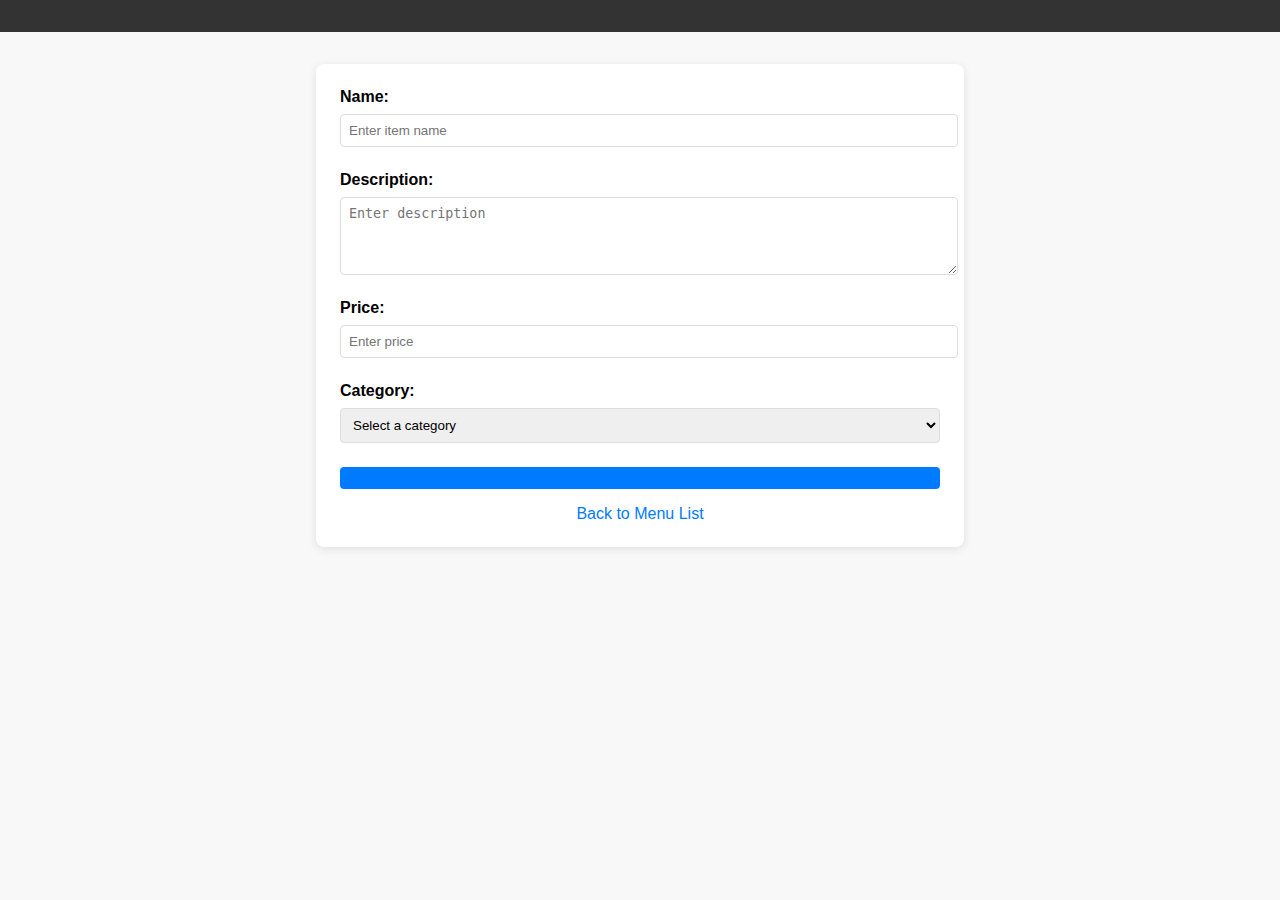
<file: src/main/resources/templates/menu-form.html>
<!DOCTYPE html>
<html xmlns:th="http://www.thymeleaf.org" lang="en">
<head>
    <meta charset="UTF-8">
    <title>Create Menu Item</title>
    <link rel="stylesheet" th:href="@{/css/style.css}" />
    <meta name="viewport" content="width=device-width, initial-scale=1.0" />
    <style>
        body {
            font-family: Arial, sans-serif;
            background-color: #f8f8f8;
            margin: 0;
            padding: 0;
        }

        header {
            background-color: #333;
            color: #fff;
            padding: 1rem;
            text-align: center;
        }

        h1 {
            margin: 0;
            font-size: 2rem;
        }

        .container {
            max-width: 600px;
            margin: 2rem auto;
            background: #fff;
            padding: 1.5rem;
            border-radius: 8px;
            box-shadow: 0 2px 8px rgba(0, 0, 0, 0.1);
        }

        form {
            display: flex;
            flex-direction: column;
        }

        label {
            font-weight: bold;
            margin-bottom: 0.5rem;
        }

        input, textarea, select {
            padding: 0.5rem;
            margin-bottom: 1.5rem;
            border: 1px solid #ddd;
            border-radius: 4px;
            width: 100%;
        }

        button {
            padding: 0.7rem 1rem;
            background-color: #007bff;
            color: #fff;
            border: none;
            border-radius: 4px;
            font-size: 1rem;
            cursor: pointer;
        }

        button:hover {
            background-color: #0056b3;
        }

        .back-link {
            text-align: center;
            margin-top: 1rem;
        }

        .back-link a {
            text-decoration: none;
            color: #007bff;
        }

        .back-link a:hover {
            text-decoration: underline;
        }
    </style>
</head>
<body>
    <header>
        <h1 th:text="${menuItem.id == null ? 'Create New Menu Item' : 'Edit Menu Item'}"></h1>
    </header>
    <div class="container">
        <form th:action="@{/menu}" th:object="${menuItem}" method="post">
            <!-- Hidden ID Field -->
            <input type="hidden" th:field="*{id}" />

            <!-- Name Input -->
            <label for="name">Name:</label>
            <input type="text" id="name" th:field="*{name}" placeholder="Enter item name" required />

            <!-- Description Input -->
            <label for="description">Description:</label>
            <textarea id="description" th:field="*{description}" rows="4" placeholder="Enter description" required></textarea>

            <!-- Price Input -->
            <label for="price">Price:</label>
            <input type="number" id="price" th:field="*{price}" step="0.01" placeholder="Enter price" required />

            <!-- Category Selection -->
            <label for="category">Category:</label>
            <select id="category" th:field="*{category.id}" required>
                <option value="" disabled selected>Select a category</option>
                <option th:each="category : ${categories}" th:value="${category.id}" th:text="${category.name}">
                    Sample Category
                </option>
            </select>

            <!-- Submit Button -->
            <button type="submit" th:text="${menuItem.id == null ? 'Create Menu Item' : 'Update Menu Item'}"></button>
        </form>

        <div class="back-link">
            <a th:href="@{/menu}">Back to Menu List</a>
        </div>
    </div>
</body>
</html>
</file>
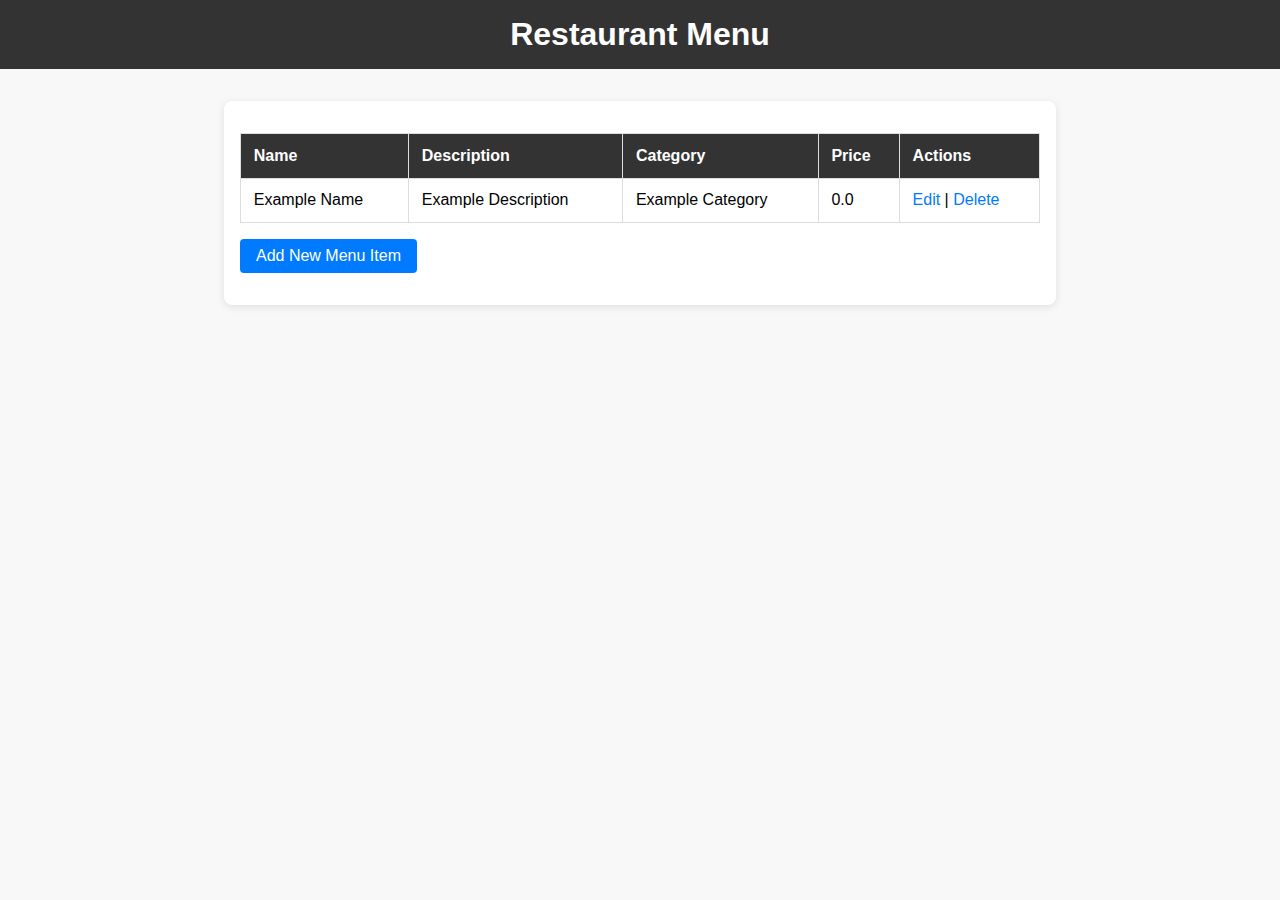
<file: src/main/resources/templates/menu.html>
<!DOCTYPE html>
<html xmlns:th="http://www.thymeleaf.org" lang="en">
<head>
    <meta charset="UTF-8">
    <title>Restaurant Menu</title>
    <link rel="stylesheet" th:href="@{/css/style.css}" />
    <meta name="viewport" content="width=device-width, initial-scale=1.0" />
    <style>
        body {
            font-family: Arial, sans-serif;
            background-color: #f8f8f8;
            margin: 0;
            padding: 0;
        }

        header {
            background-color: #333;
            color: #fff;
            padding: 1rem;
            text-align: center;
        }

        h1 {
            margin: 0;
            font-size: 2rem;
			color:white;
        }

        .container {
            max-width: 800px;
            margin: 2rem auto;
            background: #fff;
            padding: 1rem;
            border-radius: 8px;
            box-shadow: 0 2px 8px rgba(0, 0, 0, 0.1);
        }

        table {
            width: 100%;
            border-collapse: collapse;
            margin-top: 1rem;
        }

        table thead {
            background-color: #333;
            color: white;
        }

        table th, table td {
            padding: 0.8rem;
            text-align: left;
            border: 1px solid #ddd;
        }

        table tr:nth-child(even) {
            background-color: #f2f2f2;
        }

        a {
            color: #007bff;
            text-decoration: none;
        }

        a:hover {
            text-decoration: underline;
        }

        .btn {
            display: inline-block;
            margin: 1rem 0;
            padding: 0.5rem 1rem;
            background-color: #007bff;
            color: #fff;
            border-radius: 4px;
            text-align: center;
            text-decoration: none;
        }

        .btn:hover {
            background-color: #0056b3;
        }
    </style>
</head>
<body>
    <header>
        <h1>Restaurant Menu</h1>
    </header>
    <div class="container">
        <table>
            <thead>
                <tr>
                    <th>Name</th>
                    <th>Description</th>
                    <th>Category</th>
                    <th>Price</th>
                    <th>Actions</th>
                </tr>
            </thead>
            <tbody>
                <!-- MenuItem listesi üzerinden döngü -->
                <tr th:each="menuItem : ${menuItems}">
                    <td th:text="${menuItem.name}">Example Name</td>
                    <td th:text="${menuItem.description}">Example Description</td>
					<td th:text="${menuItem.categoryName}">Example Category</td>
                    <td th:text="${menuItem.price}">0.0</td>
                    <td>
                        <a th:href="@{/menu/{id}/edit(id=${menuItem.id})}">Edit</a> |
                        <a th:href="@{/menu/{id}/delete(id=${menuItem.id})}">Delete</a>
                    </td>
                </tr>
				<tr></tr>
            </tbody>
        </table>
        <a href="/menu/new" class="btn">Add New Menu Item</a>
    </div>
</body>
</html>
</file>
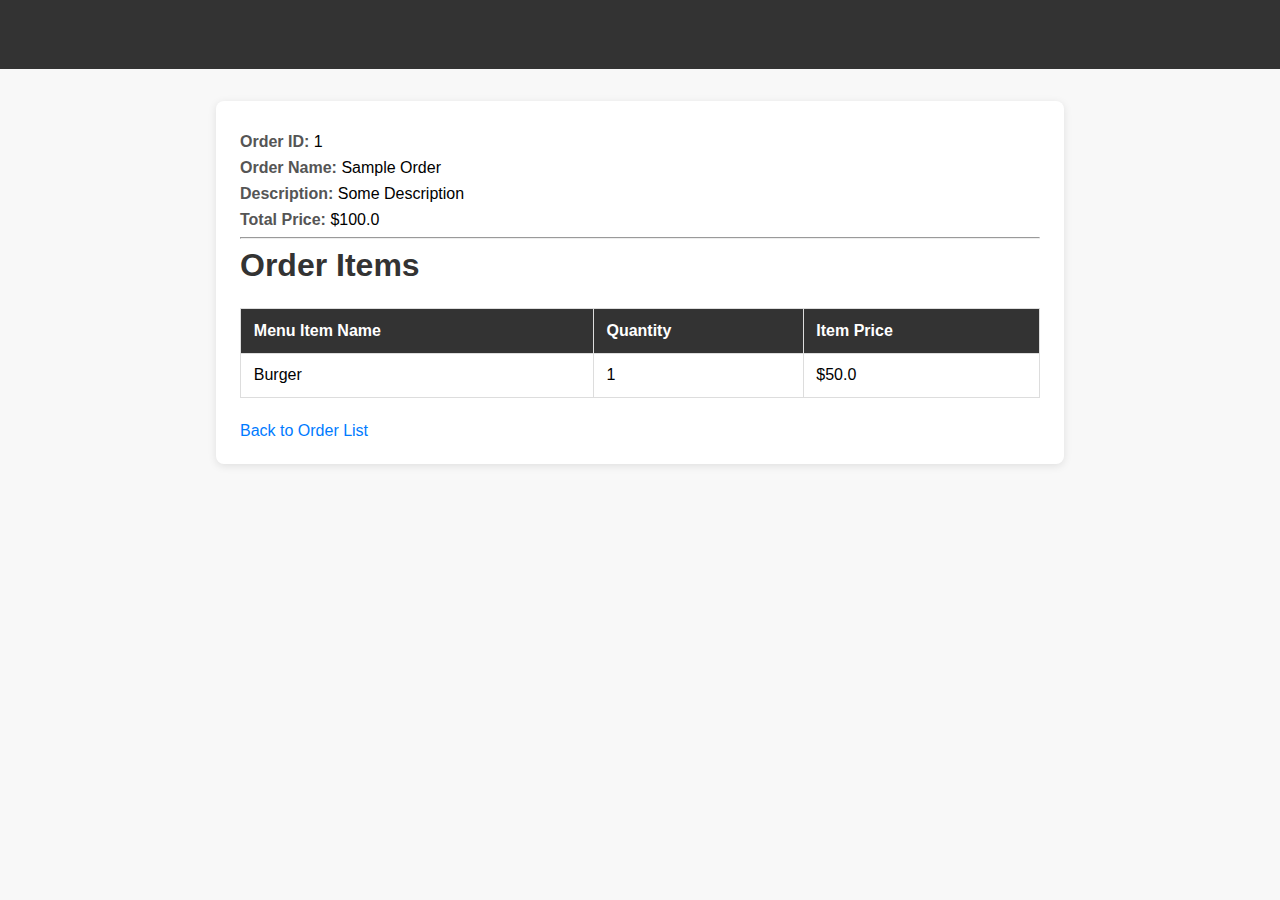
<file: src/main/resources/templates/order-detail.html>
<!DOCTYPE html>
<html xmlns:th="http://www.thymeleaf.org" lang="en">
<head>
    <meta charset="UTF-8">
    <title>Order Detail</title>
    <link rel="stylesheet" th:href="@{/css/style.css}" />
    <meta name="viewport" content="width=device-width, initial-scale=1.0" />
    <style>
        body {
            font-family: Arial, sans-serif;
            background-color: #f8f8f8;
            margin: 0;
            padding: 0;
        }

        header {
            background-color: #333;
            color: #fff;
            padding: 1rem;
            text-align: center;
        }

        h1, h3 {
            margin: 0;
            font-size: 2rem;
            color: #333;
        }

        .container {
            max-width: 800px;
            margin: 2rem auto;
            background: #fff;
            padding: 1.5rem;
            border-radius: 8px;
            box-shadow: 0 2px 8px rgba(0, 0, 0, 0.1);
        }

        .order-info p {
            font-size: 1rem;
            margin: 0.5rem 0;
        }

        .order-info strong {
            color: #555;
        }

        table {
            width: 100%;
            border-collapse: collapse;
            margin-top: 1.5rem;
        }

        table th, table td {
            padding: 0.8rem;
            text-align: left;
            border: 1px solid #ddd;
        }

        table thead {
            background-color: #333;
            color: #fff;
        }

        table tr:nth-child(even) {
            background-color: #f9f9f9;
        }

        a {
            text-decoration: none;
            color: #007bff;
            margin-top: 1.5rem;
            display: inline-block;
        }

        a:hover {
            text-decoration: underline;
        }
    </style>
</head>
<body>
    <header>
        <h1>Order Detail</h1>
    </header>
    <div class="container">
        <div class="order-info">
            <p><strong>Order ID:</strong> <span th:text="${order.id}">1</span></p>
            <p><strong>Order Name:</strong> <span th:text="${order.name}">Sample Order</span></p>
            <p><strong>Description:</strong> <span th:text="${order.description}">Some Description</span></p>
            <p><strong>Total Price:</strong> $<span th:text="${order.price}">100.0</span></p>
        </div>

        <hr>

        <h3>Order Items</h3>
        <table>
            <thead>
                <tr>
                    <th>Menu Item Name</th>
                    <th>Quantity</th>
                    <th>Item Price</th>
                </tr>
            </thead>
            <tbody>
                <!-- order.orderItems üzerinden döngü -->
                <tr th:each="orderItem : ${order.orderItems}">
                    <td th:text="${orderItem.menuItem.name}">Burger</td>
                    <td th:text="${orderItem.quantity}">1</td>
                    <td th:text="${orderItem.price}">$50.0</td>
                </tr>
            </tbody>
        </table>

        <a href="/orders">Back to Order List</a>
    </div>
</body>
</html>
</file>
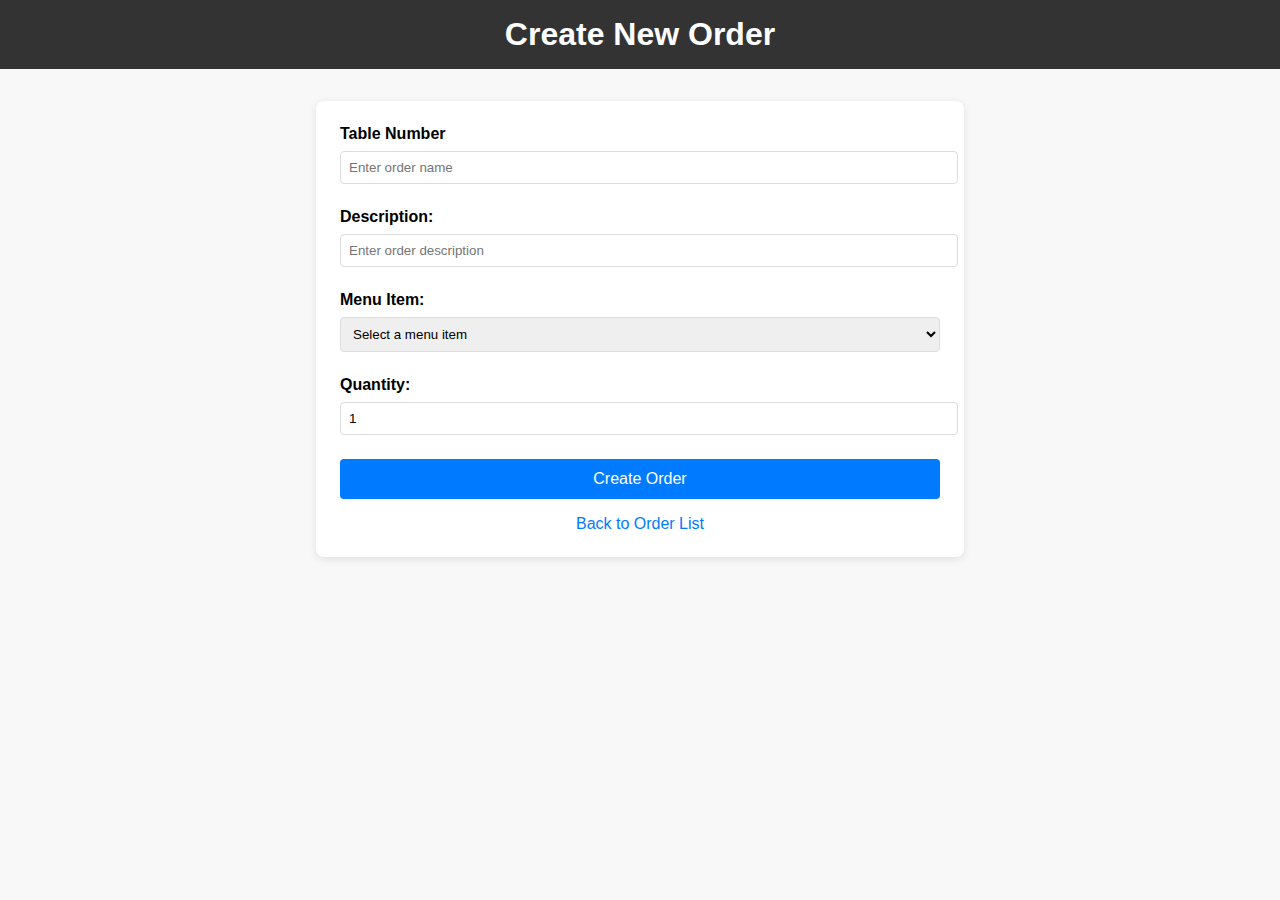
<file: src/main/resources/templates/order-form.html>
<!DOCTYPE html>
<html xmlns:th="http://www.thymeleaf.org" lang="en">
<head>
    <meta charset="UTF-8">
    <title>Create Order</title>
    <link rel="stylesheet" th:href="@{/css/style.css}" />
    <meta name="viewport" content="width=device-width, initial-scale=1.0" />
    <style>
        body {
            font-family: Arial, sans-serif;
            background-color: #f8f8f8;
            margin: 0;
            padding: 0;
        }

        header {
            background-color: #333;
            color: #fff;
            padding: 1rem;
            text-align: center;
        }

        h1 {
            margin: 0;
            font-size: 2rem;
        }

        .container {
            max-width: 600px;
            margin: 2rem auto;
            background: #fff;
            padding: 1.5rem;
            border-radius: 8px;
            box-shadow: 0 2px 8px rgba(0, 0, 0, 0.1);
        }

        form {
            display: flex;
            flex-direction: column;
        }

        label {
            font-weight: bold;
            margin-bottom: 0.5rem;
        }

        select, input {
            padding: 0.5rem;
            margin-bottom: 1.5rem;
            border: 1px solid #ddd;
            border-radius: 4px;
            width: 100%;
        }

        button {
            padding: 0.7rem 1rem;
            background-color: #007bff;
            color: #fff;
            border: none;
            border-radius: 4px;
            font-size: 1rem;
            cursor: pointer;
        }

        button:hover {
            background-color: #0056b3;
        }

        .back-link {
            text-align: center;
            margin-top: 1rem;
        }

        .back-link a {
            text-decoration: none;
            color: #007bff;
        }

        .back-link a:hover {
            text-decoration: underline;
        }
    </style>
</head>
<body>
    <header>
        <h1>Create New Order</h1>
    </header>
    <div class="container">
        	<form action="/orders" method="post">
		    <label for="name">Table Number</label>
		    <input type="text" id="name" name="name" placeholder="Enter order name" required />

		    <label for="description">Description:</label>
		    <input type="text" id="description" name="description" placeholder="Enter order description" required />

		    <label for="menuItemId">Menu Item:</label>
		    <select name="menuItemId" id="menuItemId" required>
		        <option value="" disabled selected>Select a menu item</option>
		        <option th:each="item : ${menuItems}" th:value="${item.id}" th:text="${item.name}">
		            Sample Menu Item
		        </option>
		    </select>

		    <label for="quantity">Quantity:</label>
		    <input type="number" id="quantity" name="quantity" min="1" value="1" required />

		    <button type="submit">Create Order</button>
		</form>


        <div class="back-link">
            <a href="/orders">Back to Order List</a>
        </div>
    </div>
</body>
</html>
</file>
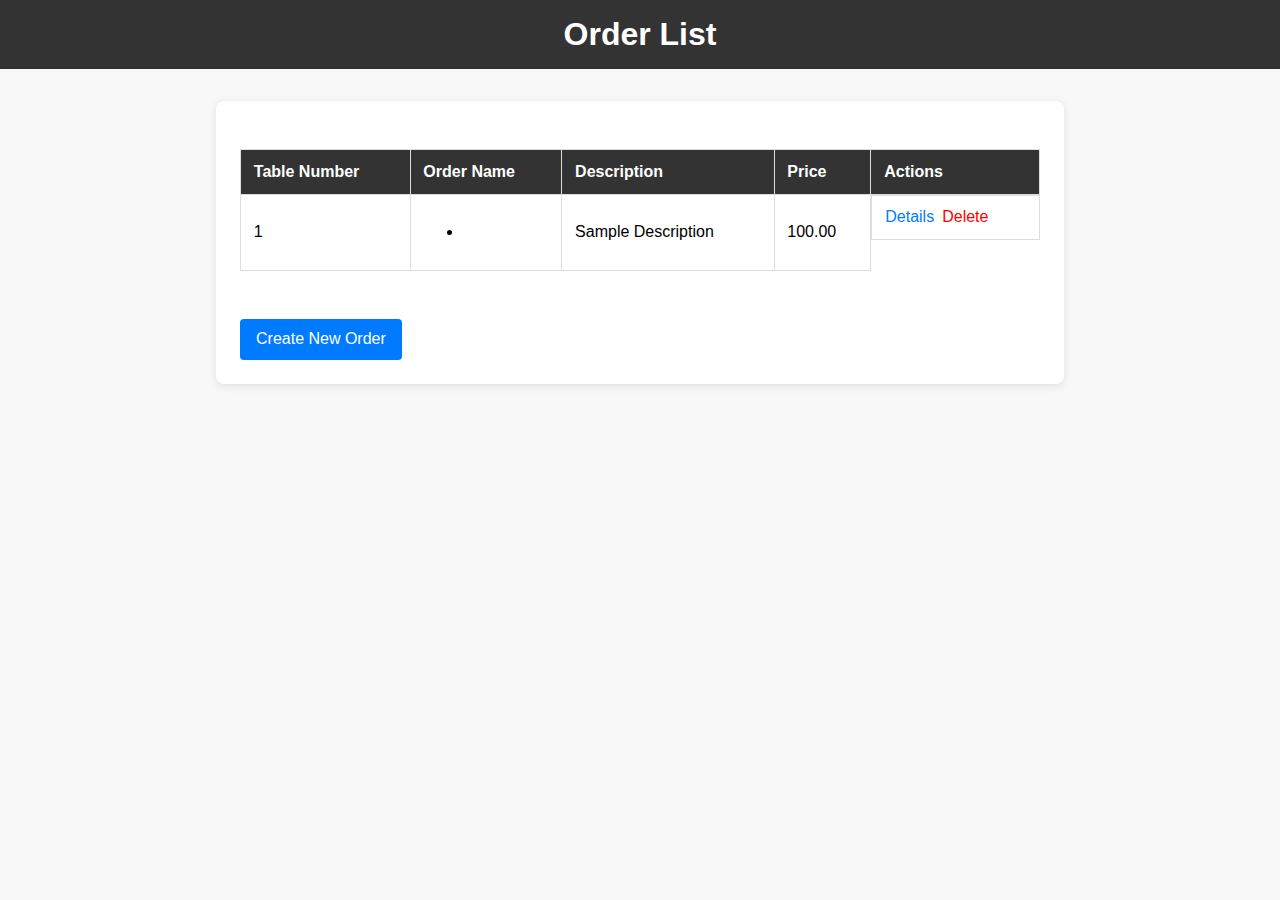
<file: src/main/resources/templates/order-list.html>
<!DOCTYPE html>
<html xmlns:th="http://www.thymeleaf.org" lang="en">
<head>
    <meta charset="UTF-8">
    <title>Order List</title>
    <link rel="stylesheet" th:href="@{/css/style.css}" />
    <meta name="viewport" content="width=device-width, initial-scale=1.0" />
    <style>
        body {
            font-family: Arial, sans-serif;
            background-color: #f8f8f8;
            margin: 0;
            padding: 0;
        }

        header {
            background-color: #333;
            color: #fff;
            padding: 1rem;
            text-align: center;
        }

        h1 {
            margin: 0;
            font-size: 2rem;
        }

        .container {
            max-width: 800px;
            margin: 2rem auto;
            background: #fff;
            padding: 1.5rem;
            border-radius: 8px;
            box-shadow: 0 2px 8px rgba(0, 0, 0, 0.1);
        }

        table {
            width: 100%;
            border-collapse: collapse;
            margin: 1.5rem 0;
        }

        table th, table td {
            padding: 0.8rem;
            text-align: left;
            border: 1px solid #ddd;
        }

        table thead {
            background-color: #333;
            color: white;
        }

        table tr:nth-child(even) {
            background-color: #f9f9f9;
        }

        a {
            text-decoration: none;
            color: #007bff;
        }

        a:hover {
            text-decoration: underline;
        }

        .action-links {
            display: flex;
            gap: 0.5rem;
        }

        .btn {
            display: inline-block;
            margin-top: 1.5rem;
            padding: 0.7rem 1rem;
            background-color: #007bff;
            color: #fff;
            text-decoration: none;
            border-radius: 4px;
            font-size: 1rem;
            text-align: center;
        }

        .btn:hover {
            background-color: #0056b3;
        }
    </style>
</head>
<body>
    <header>
        <h1>Order List</h1>
    </header>
    <div class="container">
        <table>
            <thead>
                <tr>
                    <th>Table Number</th>
                    <th>Order Name</th>
                    <th>Description</th>
                    <th>Price</th>
                    <th>Actions</th>
                </tr>
            </thead>
			<tbody>
			    <tr th:each="order : ${orders}">
			        <td th:text="${order.id}">1</td>
			        <td>
			            <ul>
			                <!-- Order içindeki her bir OrderItem için döngü -->
			                <li th:each="item : ${order.orderItems}" th:text="${item.menuItem.name}"></li>
			            </ul>
			        </td>
			        <td th:text="${order.description}">Sample Description</td>
			        <td th:text="${order.price}">100.00</td>
			        <td class="action-links">
			            <a th:href="@{/orders/{id}(id=${order.id})}">Details</a>
			            <a th:href="@{/orders/{id}/delete(id=${order.id})}" style="color: red;">Delete</a>
			        </td>
			    </tr>
			</tbody>
        </table>

        <!-- Yeni Sipariş Oluşturma Butonu -->
        <a href="/orders/new" class="btn">Create New Order</a>
    </div>
</body>
</html>
</file>
